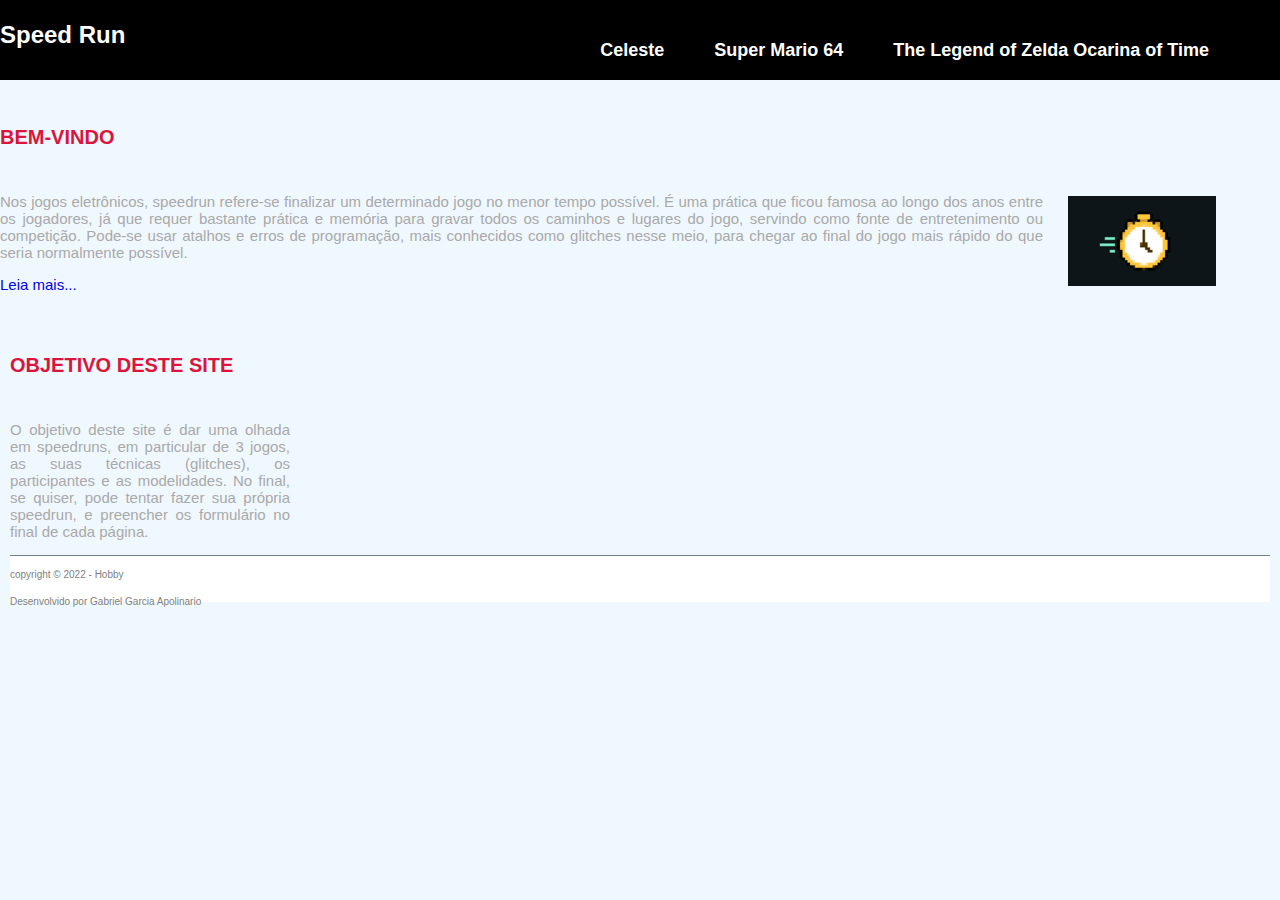
<file: index.html>
<!DOCTYPE html>
<html lang="pt-br">

<head>
    <meta charset="UTF-8">
    <meta http-equiv="X-UA-Compatible" content="IE=edge">
    <meta name="viewport" content="width=device-width, initial-scale=1.0">
    <title>Hobby</title>
    <link rel="stylesheet" href="estilo.css">
</head>

<body>
    <header>
        <section class="principal">
            <h1 id="logo">Speed Run</h1>
            <nav>
                <ul>
                    <li><a href="celeste.html">Celeste</a></li>
                    <li><a href="mario64.html">Super Mario 64</a></li>
                    <li><a href="ocarina.html">The Legend of Zelda Ocarina of Time</a></li>
                </ul>
            </nav>
        </section>
    </header>
    <section class="principal">
        <h2>BEM-VINDO</h2>
        <img src="startspeedrunning.png" alt="imagemrelogiopixel" id="speed">
        <p>Nos jogos eletrônicos, speedrun refere-se finalizar um determinado jogo no menor tempo possível. É uma
            prática que ficou famosa ao longo dos anos entre os jogadores, já que requer bastante prática e memória para
            gravar todos os caminhos e lugares do jogo, servindo como fonte de entretenimento ou competição. Pode-se
            usar atalhos e erros de programação, mais conhecidos como glitches nesse meio, para chegar ao final do
            jogo mais rápido do que seria normalmente possível.</p>
        <p class="mais-link_1"><a href="https://pt.wikipedia.org/wiki/Speedrun">Leia mais...</a></p>
        <article class="caixa_1">
            <h2>OBJETIVO DESTE SITE</h2>
            <p>O objetivo deste site é dar uma olhada em speedruns, em particular de 3 jogos, as suas técnicas
                (glitches), os participantes e as modelidades.
                No final, se quiser, pode tentar fazer sua própria speedrun, e preencher os formulário no final de cada
                página.
            </p>
        </article>
    </section>
    <br>
    <footer>
        <section class="principal">
            <div>
                <p>copyright &copy; 2022 - Hobby</p>
                <p>Desenvolvido por Gabriel Garcia Apolinario</p>
            </div>
        </section>
    </footer>
</body>

</html>
</file>
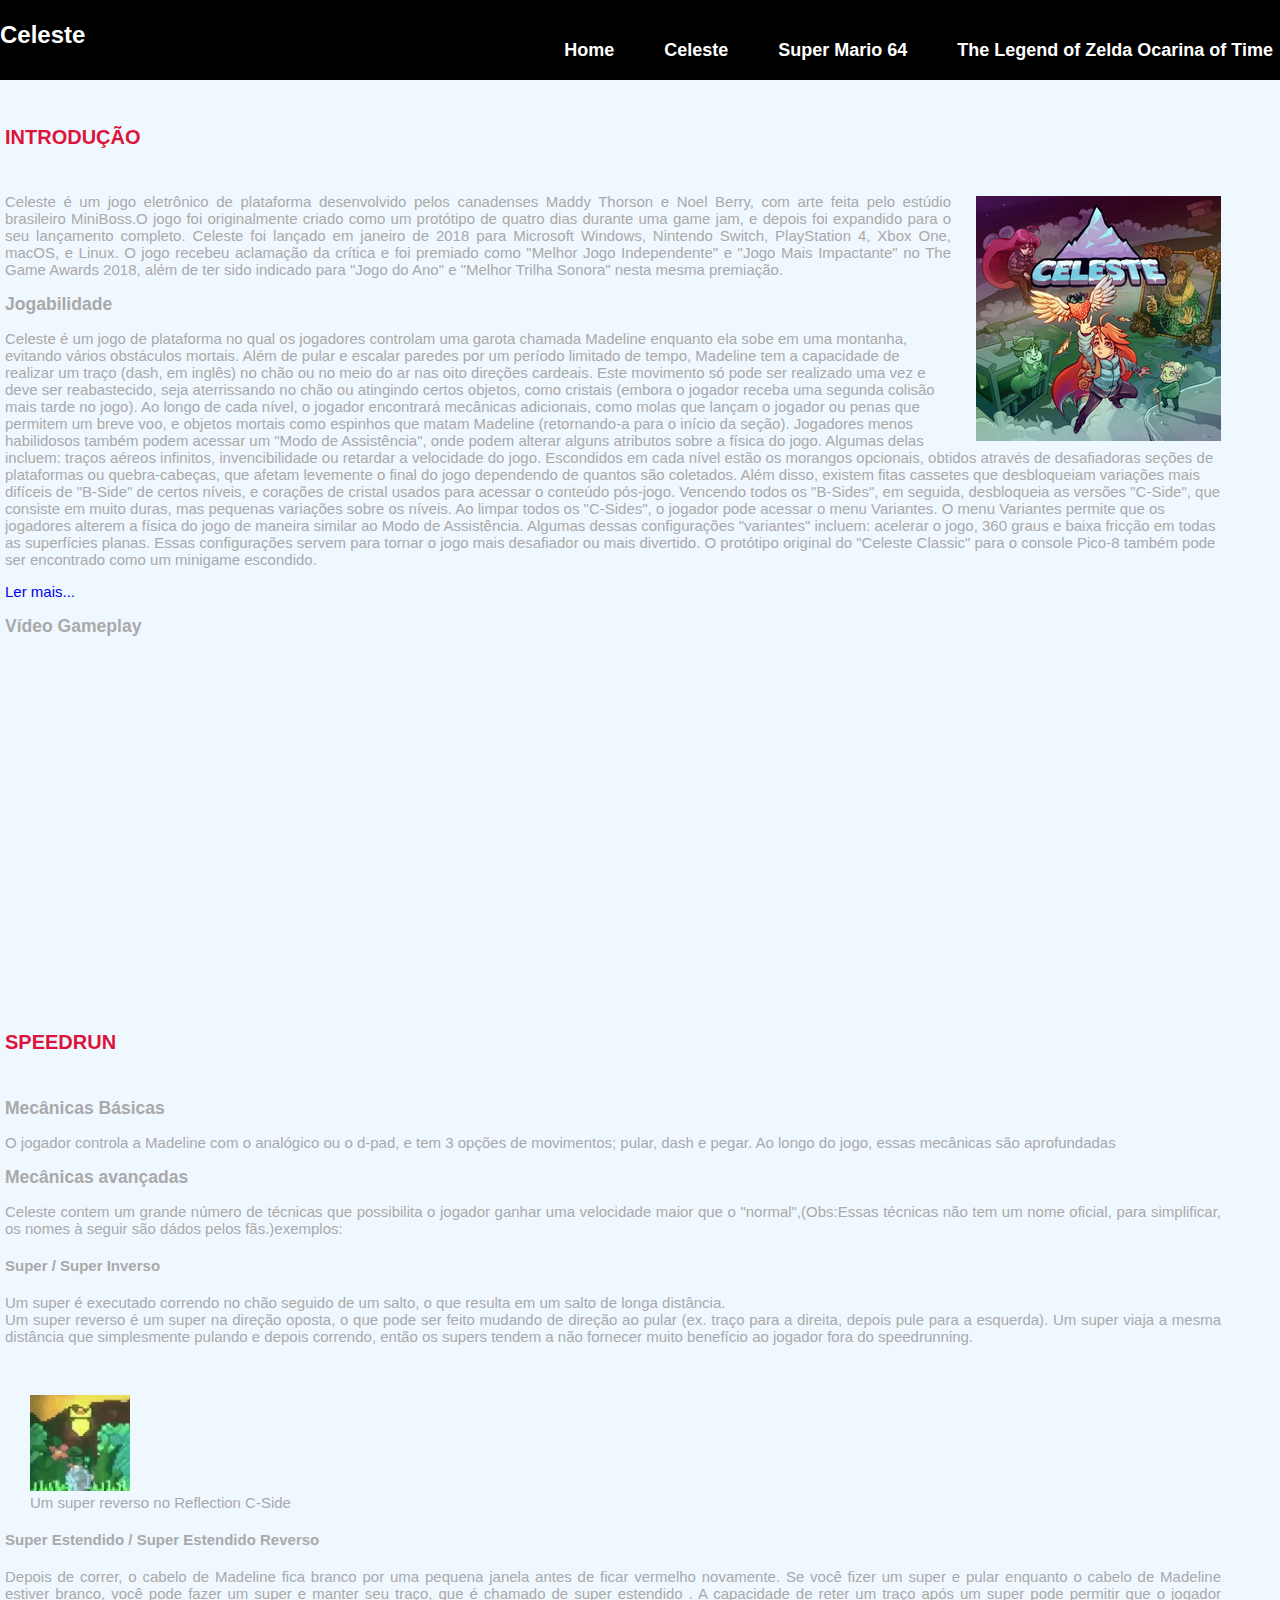
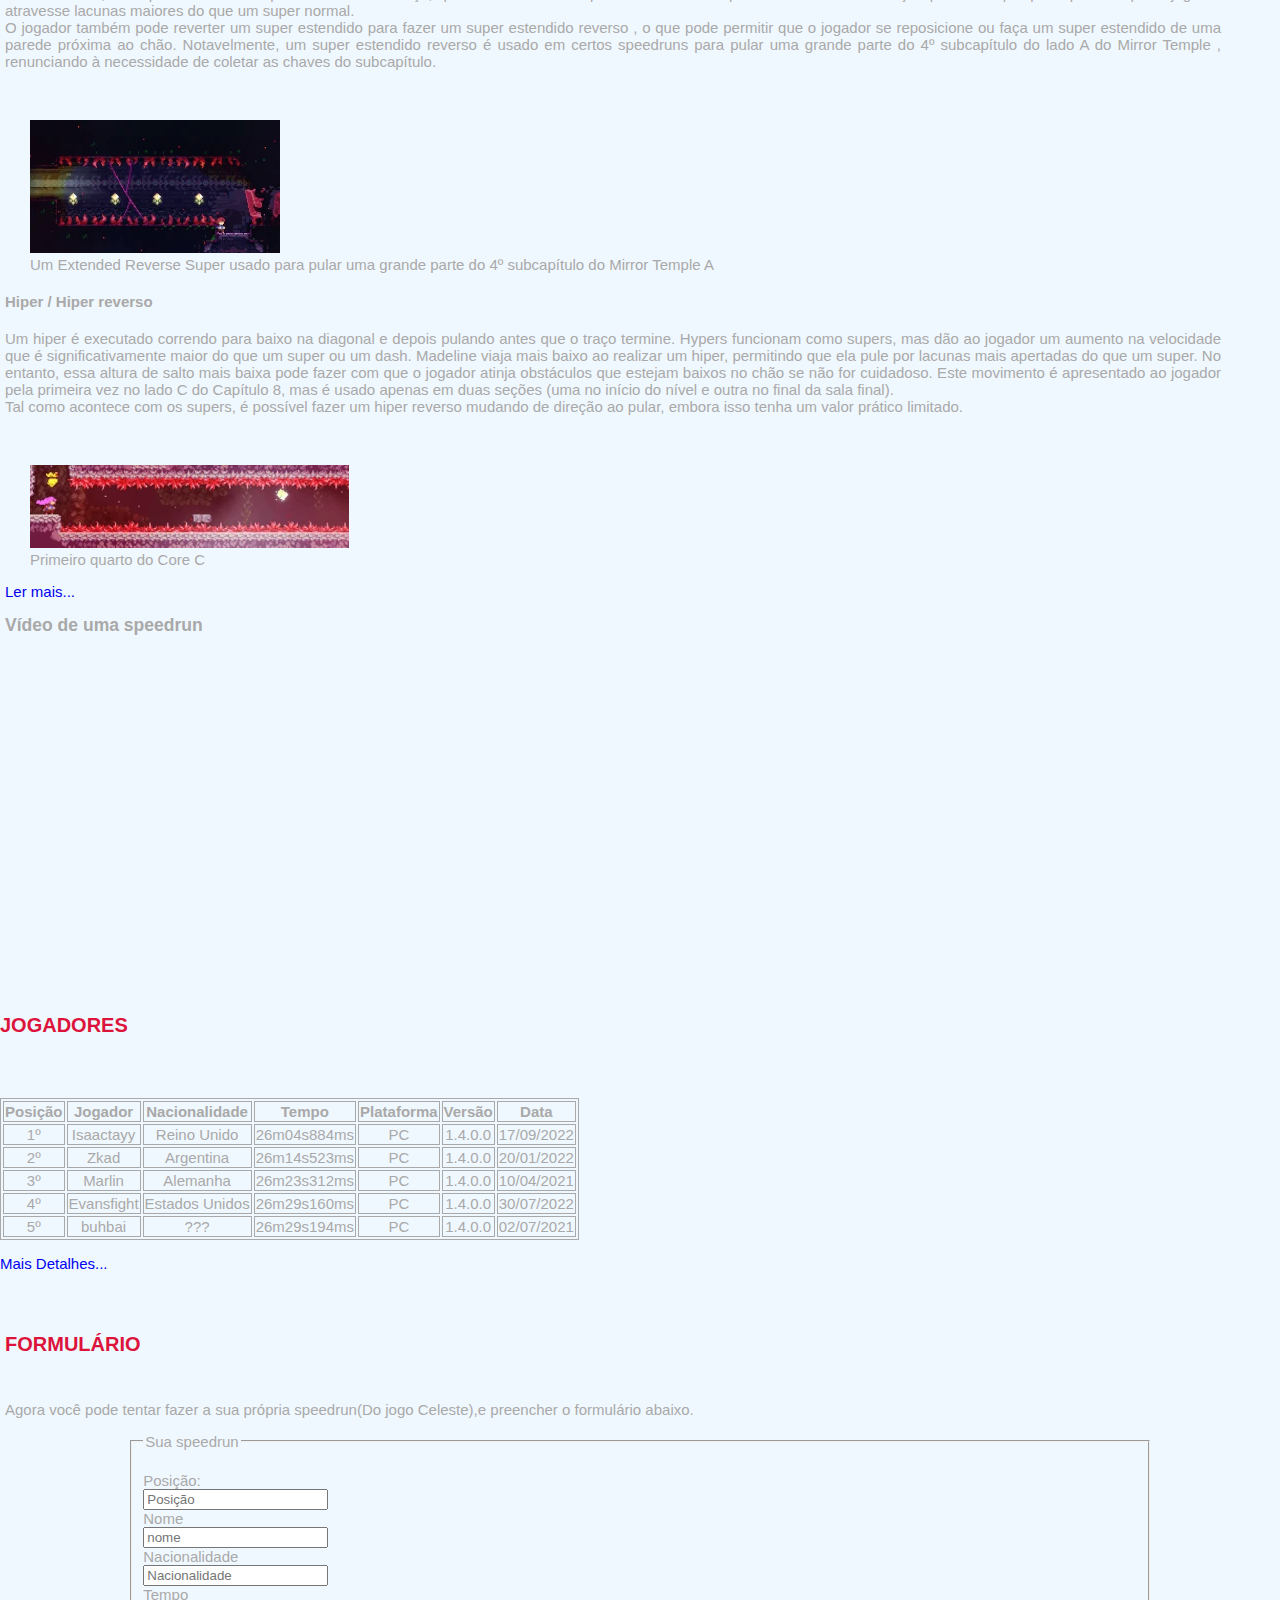
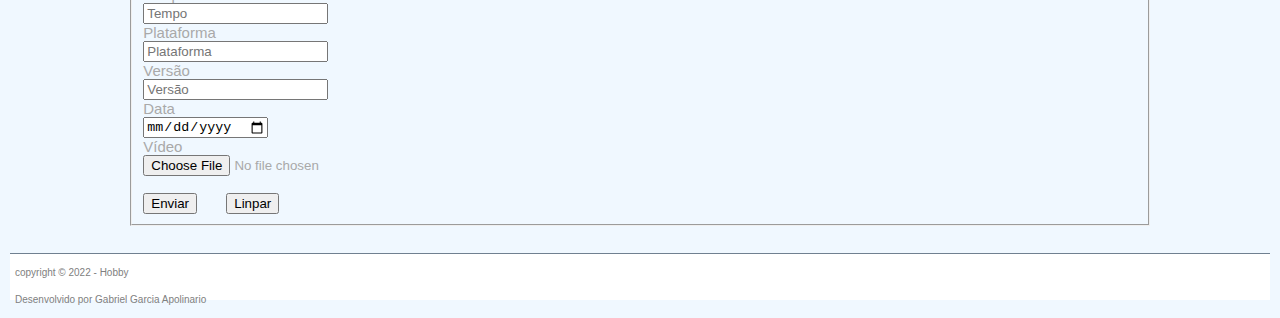
<file: celeste.html>
<!DOCTYPE html>
<html lang="pt-br">

<head>
    <meta charset="UTF-8">
    <meta http-equiv="X-UA-Compatible" content="IE=edge">
    <meta name="viewport" content="width=device-width, initial-scale=1.0">
    <title>Celeste</title>
    <link rel="stylesheet" href="celeste.css">
</head>

<body>
    <header>
        <section class="principal"></section>
        <h1 id="logo">Celeste</h1>
        <nav>
            <ul>
                <li><a href="index.html">Home</a></li>
                <li><a href="celeste.html">Celeste</a></li>
                <li><a href="mario64.html">Super Mario 64</a></li>
                <li><a href="ocarina.html">The Legend of Zelda Ocarina of Time</a></li>
            </ul>
        </nav>
    </header>
    <section class="principal">
        <h2>INTRODUÇÃO</h2>
        <img src="Celeste_capa.jpg" alt="Imagemcelestecapa" id="capa">
        <p>Celeste é um jogo eletrônico de plataforma desenvolvido pelos canadenses Maddy Thorson e Noel Berry, com arte
            feita pelo estúdio brasileiro MiniBoss.O jogo foi originalmente criado como um protótipo de quatro dias
            durante uma game jam, e depois foi expandido para o seu lançamento completo. Celeste foi lançado em janeiro
            de 2018 para Microsoft Windows, Nintendo Switch, PlayStation 4, Xbox One, macOS, e Linux. O jogo recebeu
            aclamação da crítica e foi premiado como "Melhor Jogo Independente" e "Jogo Mais Impactante" no The Game
            Awards 2018, além de ter sido indicado para "Jogo do Ano" e "Melhor Trilha Sonora" nesta mesma premiação.
            <br>
            <h3>Jogabilidade</h3>
            Celeste é um jogo de plataforma no qual os jogadores controlam uma garota chamada Madeline enquanto ela sobe
            em uma montanha, evitando vários obstáculos mortais. Além de pular e escalar paredes por um período limitado
            de tempo, Madeline tem a capacidade de realizar um traço (dash, em inglês) no chão ou no meio do ar nas oito
            direções cardeais. Este movimento só pode ser realizado uma vez e deve ser reabastecido, seja aterrissando
            no chão ou atingindo certos objetos, como cristais (embora o jogador receba uma segunda colisão mais tarde
            no jogo). Ao longo de cada nível, o jogador encontrará mecânicas adicionais, como molas que lançam o jogador
            ou penas que permitem um breve voo, e objetos mortais como espinhos que matam Madeline (retornando-a para o
            início da seção). Jogadores menos habilidosos também podem acessar um "Modo de Assistência", onde podem
            alterar alguns atributos sobre a física do jogo. Algumas delas incluem: traços aéreos infinitos,
            invencibilidade ou retardar a velocidade do jogo. Escondidos em cada nível estão os morangos opcionais,
            obtidos através de desafiadoras seções de plataformas ou quebra-cabeças, que afetam levemente o final do
            jogo dependendo de quantos são coletados. Além disso, existem fitas cassetes que desbloqueiam variações mais
            difíceis de "B-Side" de certos níveis, e corações de cristal usados p​ara acessar o conteúdo pós-jogo.
            Vencendo todos os "B-Sides", em seguida, desbloqueia as versões "C-Side", que consiste em muito duras, mas
            pequenas variações sobre os níveis. Ao limpar todos os "C-Sides", o jogador pode acessar o menu Variantes. O
            menu Variantes permite que os jogadores alterem a física do jogo de maneira similar ao Modo de Assistência.
            Algumas dessas configurações "variantes" incluem: acelerar o jogo, 360 graus e baixa fricção em todas as
            superfícies planas. Essas configurações servem para tornar o jogo mais desafiador ou mais divertido. O
            protótipo original do "Celeste Classic" para o console Pico-8 também pode ser encontrado como um minigame
            escondido.
        </p>
        <p class="mais link"><a href="https://pt.wikipedia.org/wiki/Celeste_%28jogo_eletr%C3%B4nico%29">Ler mais...</a>
        </p>
        <h3>Vídeo Gameplay</h3>
        <p class="mais link"><iframe width=" 560" height="315" src="https://www.youtube.com/embed/SJVkIafaS1M"
                title="YouTube video player" frameborder="0"
                allow="accelerometer; autoplay; clipboard-write; encrypted-media; gyroscope; picture-in-picture"
                allowfullscreen></iframe></p>
    </section>
    <article class="principal">
        <h2>SPEEDRUN</h2>
        <h3>Mecânicas Básicas</h3>
        <p>O jogador controla a Madeline com o analógico ou o d-pad, e tem 3 opções de movimentos; pular, dash e pegar.
            Ao longo do jogo, essas mecânicas são aprofundadas</p>
        <h3>Mecânicas avançadas</h3>
        <p>Celeste contem um grande número de técnicas que possibilita o jogador ganhar uma velocidade maior que o
            "normal",(Obs:Essas técnicas não tem um nome oficial, para simplificar, os nomes à seguir são dádos pelos
            fãs.)exemplos:</p>
        <h4>Super / Super Inverso</h4>
        <p>
            Um super é executado correndo no chão seguido de um salto, o que resulta em um salto de longa distância.
            <br>
            Um super reverso é um super na direção oposta, o que pode ser feito mudando de direção ao pular (ex. traço
            para a direita, depois pule para a esquerda). Um super viaja a mesma distância que simplesmente pulando e
            depois correndo, então os supers tendem a não fornecer muito benefício ao jogador fora do speedrunning.</p>
        <br>
        <p id="super"><img src="Backwards_Super.webp" alt="GIFsuperinverso"><br>Um super reverso no Reflection C-Side
        </p>

        <h4>Super Estendido / Super Estendido Reverso</h4>

        <p>Depois de correr, o cabelo de Madeline fica branco por uma pequena janela antes de ficar vermelho novamente.
            Se você fizer um super e pular enquanto o cabelo de Madeline estiver branco, você pode fazer um super e
            manter seu traço, que é chamado de super estendido . A capacidade de reter um traço após um super pode
            permitir que o jogador atravesse lacunas maiores do que um super normal.
            <br>
            O jogador também pode reverter um super estendido para fazer um super estendido reverso , o que pode
            permitir que o jogador se reposicione ou faça um super estendido de uma parede próxima ao chão.
            Notavelmente, um super estendido reverso é usado em certos speedruns para pular uma grande parte do 4º
            subcapítulo do lado A do Mirror Temple , renunciando à necessidade de coletar as chaves do subcapítulo.</p>
        <br>
        <p id="Rsuper"><img src="ExtendedReverseSuper.webp" alt="GIFsuperestendidoreverso"><br>Um Extended Reverse Super
            usado para
            pular uma grande parte do 4º subcapítulo do Mirror Temple A </p>

        <h4>Hiper / Hiper reverso</h4>
        <p>Um hiper é executado correndo para baixo na diagonal e depois pulando antes que o traço termine. Hypers
            funcionam como supers, mas dão ao jogador um aumento na velocidade que é significativamente maior do que um
            super ou um dash. Madeline viaja mais baixo ao realizar um hiper, permitindo que ela pule por lacunas mais
            apertadas do que um super. No entanto, essa altura de salto mais baixa pode fazer com que o jogador atinja
            obstáculos que estejam baixos no chão se não for cuidadoso. Este movimento é apresentado ao jogador pela
            primeira vez no lado C do Capítulo 8, mas é usado apenas em duas seções (uma no início do nível e outra no
            final da sala final).
            <br>
            Tal como acontece com os supers, é possível fazer um hiper reverso mudando de direção ao pular, embora isso
            tenha um valor prático limitado.</p>
        <br>
        <p id="hyper"> <img src="Hyper.webp" alt="GIFhyperreverso"><br> Primeiro quarto do Core C </p>
        <p class="mais link"><a href="https://celestegame.fandom.com/wiki/Moves">Ler mais...</a></p>
        <h3>Vídeo de uma speedrun</h3>
        <p class="mais link">
            <iframe width="560" height="315" src="https://www.youtube.com/embed/t5HmZnSMpjY"
                title="YouTube video player" frameborder="0"
                allow="accelerometer; autoplay; clipboard-write; encrypted-media; gyroscope; picture-in-picture"
                allowfullscreen></iframe>
        </p>
    </article>
    <article>
        <h2>JOGADORES</h2>
        <br>
        <table>
            <tr>
                <th>Posição</th>
                <th>Jogador</th>
                <th>Nacionalidade</th>
                <th>Tempo</th>
                <th>Plataforma</th>
                <th>Versão</th>
                <th>Data</th>
            </tr>
            <tr>
                <td>1º</td>
                <td>Isaactayy</td>
                <td>Reino Unido</td>
                <td>26m04s884ms</td>
                <td>PC</td>
                <td>1.4.0.0</td>
                <td>17/09/2022</td>
            </tr>
            <tr>
                <td>2º</td>
                <td>Zkad</td>
                <td>Argentina</td>
                <td>26m14s523ms</td>
                <td>PC</td>
                <td>1.4.0.0</td>
                <td>20/01/2022</td>
            </tr>
            <tr>
                <td>3º</td>
                <td>Marlin</td>
                <td>Alemanha</td>
                <td>26m23s312ms</td>
                <td>PC</td>
                <td>1.4.0.0</td>
                <td>10/04/2021</td>
            </tr>
            <tr>
                <td>4º</td>
                <td>Evansfight</td>
                <td>Estados Unidos</td>
                <td>26m29s160ms</td>
                <td>PC</td>
                <td>1.4.0.0</td>
                <td>30/07/2022</td>
            </tr>
            <tr>
                <td>5º</td>
                <td>buhbai</td>
                <td>???</td>
                <td>26m29s194ms</td>
                <td>PC</td>
                <td>1.4.0.0</td>
                <td>02/07/2021</td>
            </tr>
        </table>
        <p class="mais link"><a href="https://www.speedrun.com/celeste">Mais Detalhes...</a></p>
    </article>
    <article class="principal">
        <h2>FORMULÁRIO</h2>
        <p>Agora você pode tentar fazer a sua própria speedrun(Do jogo Celeste),e preencher o formulário abaixo.</p>
    </article>
    <section class="formulario">
        <form action="xx" method="post">
            <fieldset>
                <legend>Sua speedrun</legend>
                <br>
                <label for="posicao">Posição:</label>
                <br>
                <input type="number" name="posicao" id="posicao" required placeholder="Posição">
                <br>
                <label for="nome">Nome</label>
                <br>
                <input type="text" name="nome" id="nome" required placeholder="nome">
                <br>
                <label for="nacionalidade">Nacionalidade</label>
                <br>
                <input type="text" name="nacionalidade" id="nacionalidade" required placeholder="Nacionalidade">
                <br>
                <label for="tempo">Tempo</label>
                <br>
                <input type="text" name="tempo" id="tempo" required placeholder="Tempo">
                <br>
                <label for="plataforma">Plataforma</label>
                <br>
                <input type="text" name="plataforma" id="plataforma" required placeholder="Plataforma">
                <br>
                <label for="versao">Versão</label>
                <br>
                <input type="text" name="versao" id="versa" required placeholder="Versão">
                <br>
                <label for="data">Data</label>
                <br>
                <input type="date" name="data" id="data" required placeholder="Data">
                <br>
                <label for="video">Vídeo</label>
                <br>
                <input type="file" name="video" id="video">
                <br> <br>
                <input type="submit" value="Enviar">
                &nbsp; &nbsp; &nbsp;
                <input type="reset" value="Linpar">
            </fieldset>
        </form>
    </section>
    <br>
    <footer>
        <section class="principal">
            <div>
                <p>copyright &copy; 2022 - Hobby</p>
                <p>Desenvolvido por Gabriel Garcia Apolinario</p>
            </div>
        </section>
    </footer>
</body>

</html>
</file>
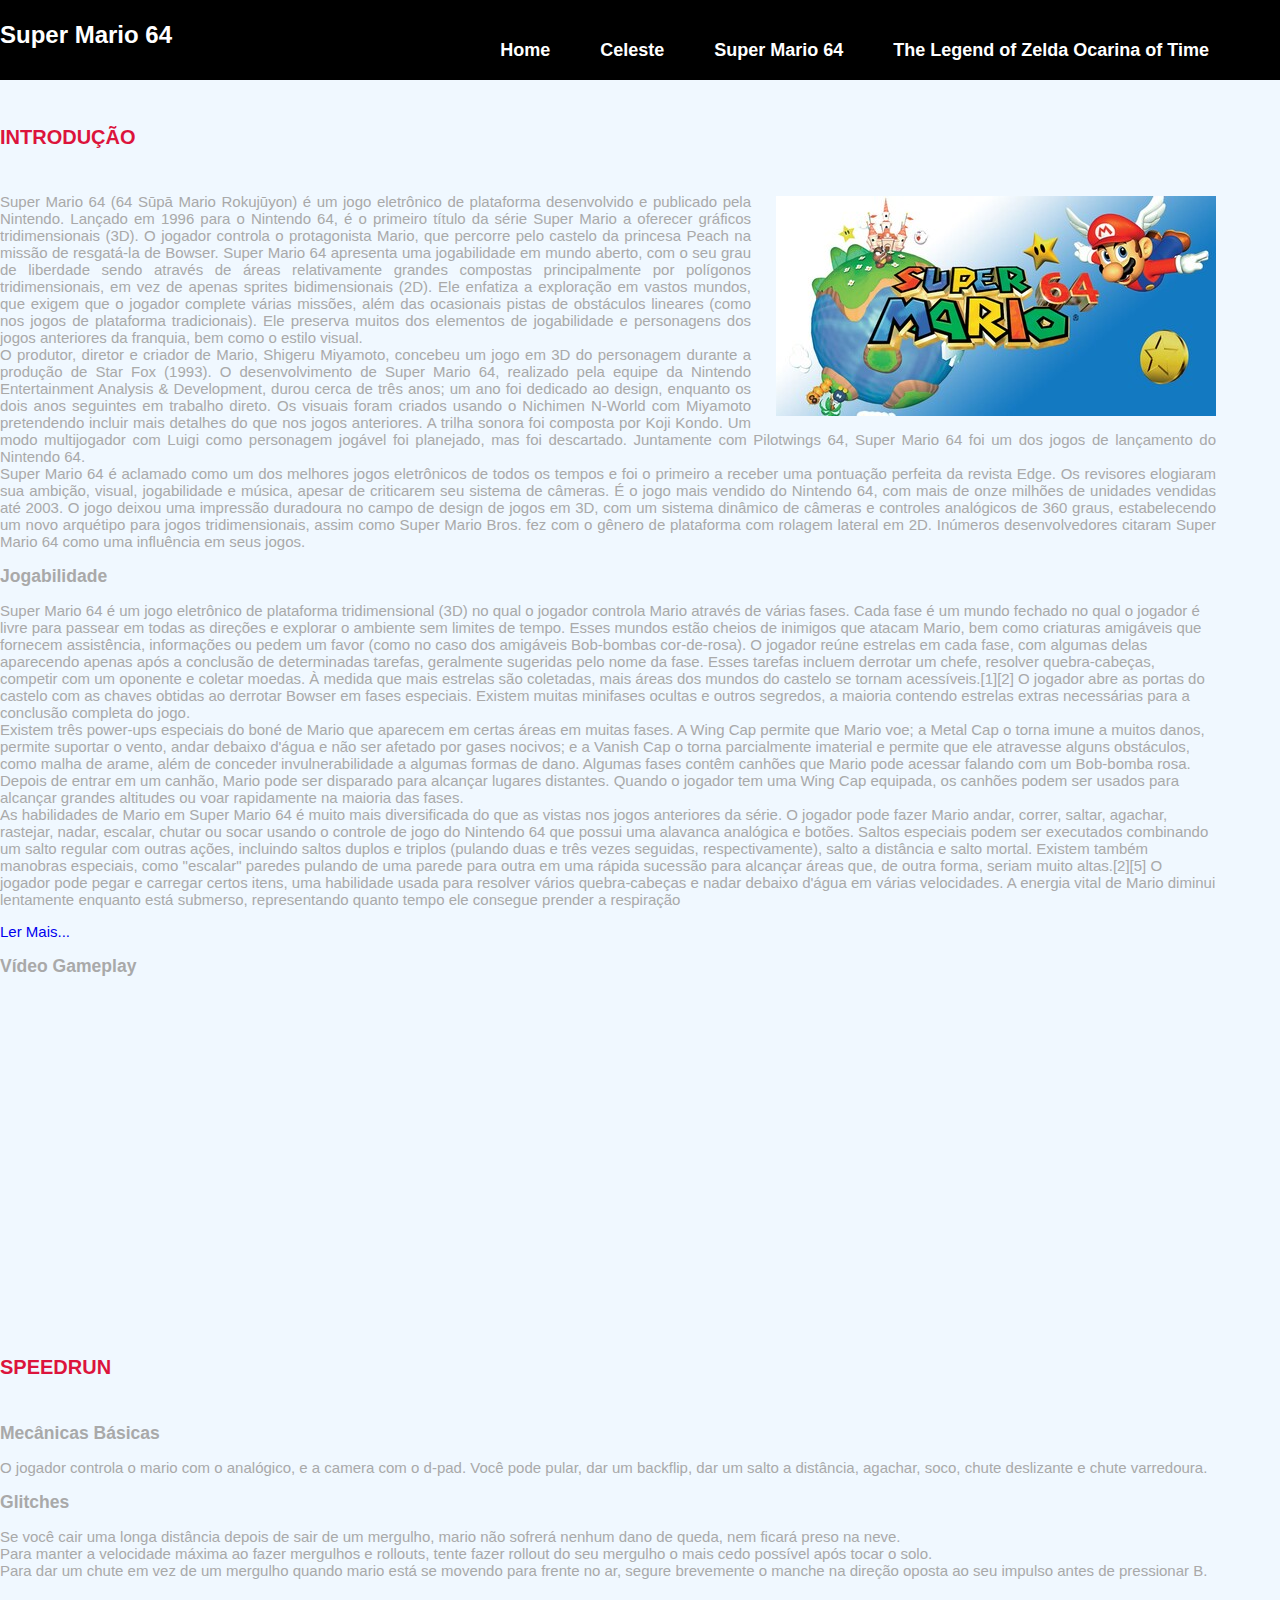
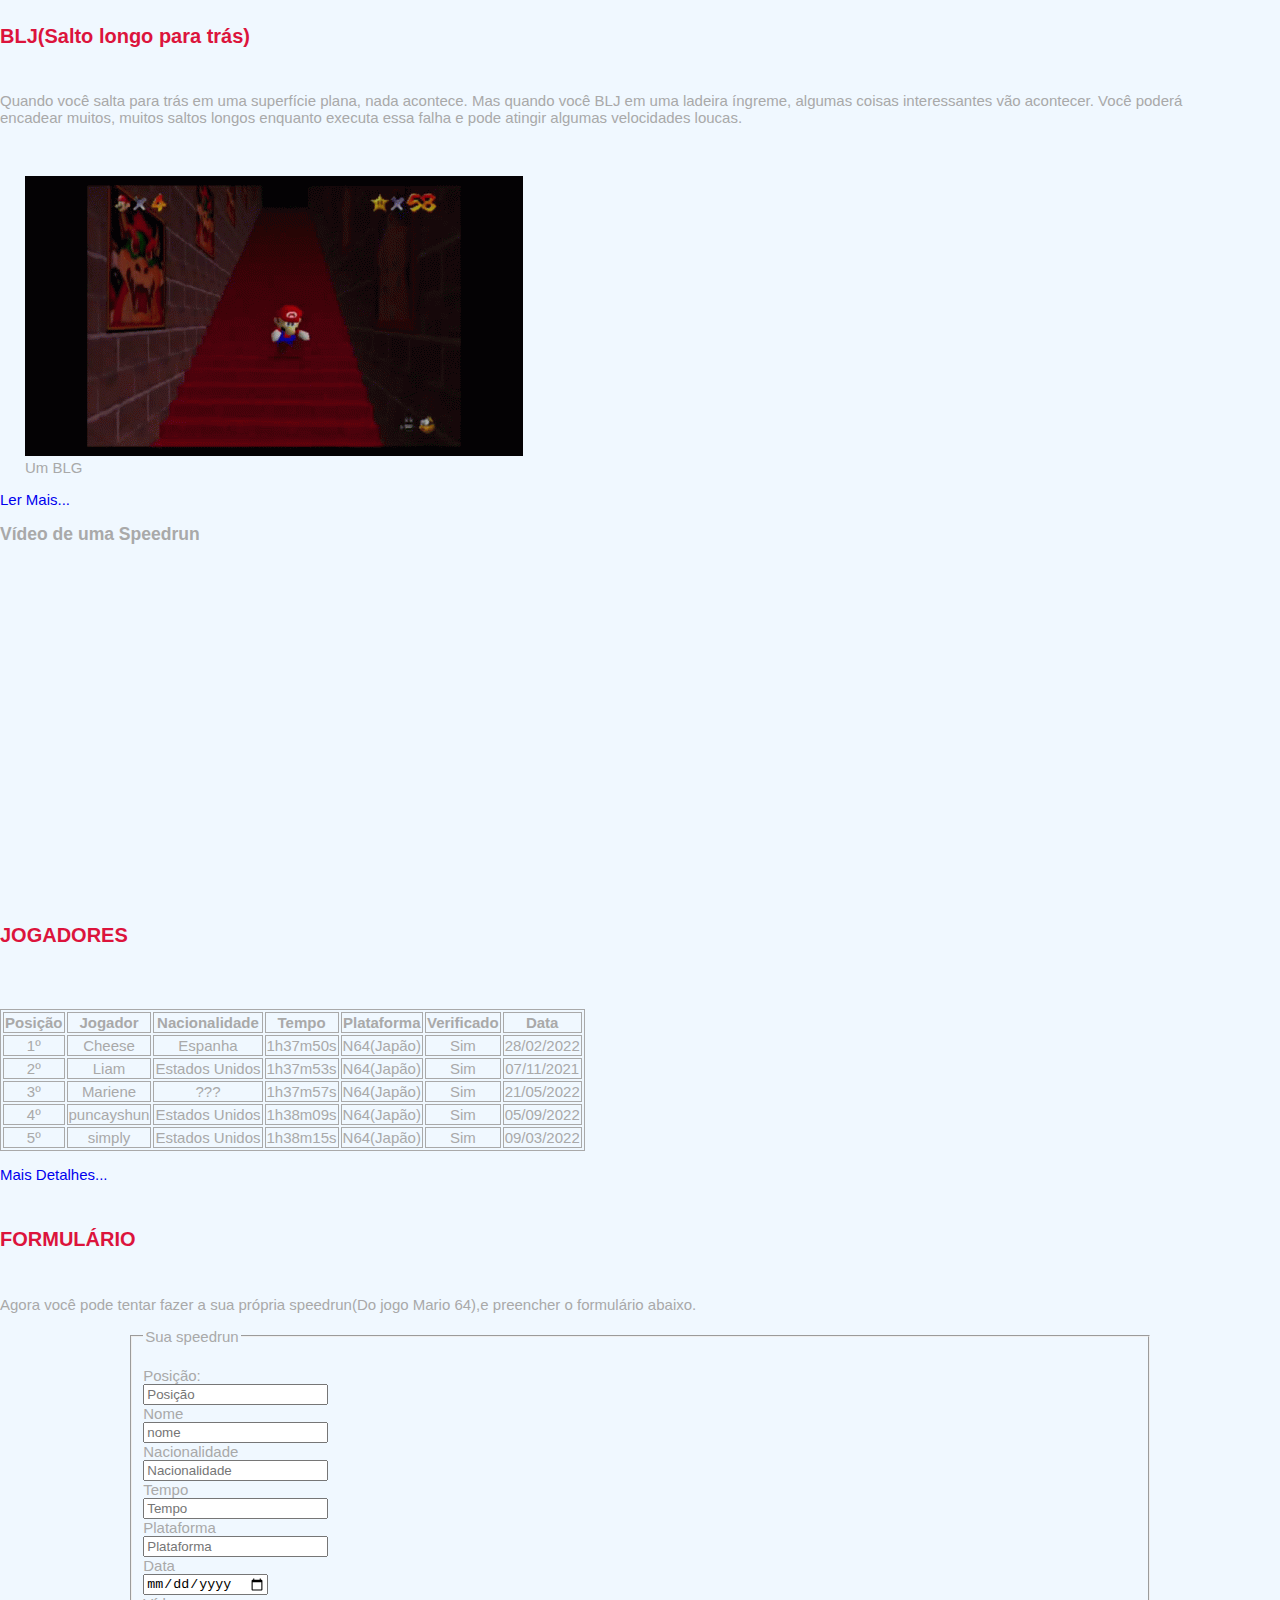
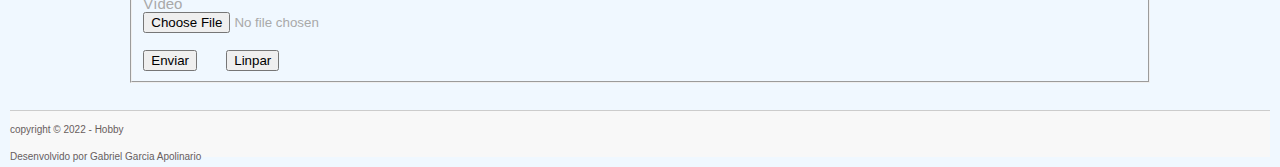
<file: mario64.html>
<!DOCTYPE html>
<html lang="pt-br">

<head>
    <meta charset="UTF-8">
    <meta http-equiv="X-UA-Compatible" content="IE=edge">
    <meta name="viewport" content="width=device-width, initial-scale=1.0">
    <title>mario64</title>
    <link rel="stylesheet" href="mario64.css">
</head>

<body>
    <header>
        <section class="principal">
            <h1 id="logo">Super Mario 64</h1>
            <nav>
                <ul>
                    <li><a href="index.html">Home</a></li>
                    <li><a href="celeste.html">Celeste</a></li>
                    <li><a href="mario64.html">Super Mario 64</a></li>
                    <li><a href="ocarina.html">The Legend of Zelda Ocarina of Time</a></li>
                </ul>
            </nav>
        </section>
    </header>
    <section class="principal">
        <h2>INTRODUÇÃO</h2>
        <img src="SI_N64_SuperMario64_image1600w.jpg" alt="ImagemCapaMario64" id="mario64">
        <p>Super Mario 64 (64 Sūpā Mario Rokujūyon) é um jogo eletrônico de plataforma desenvolvido e publicado
            pela Nintendo. Lançado em 1996 para o Nintendo 64, é o primeiro título da série Super Mario a oferecer
            gráficos tridimensionais (3D). O jogador controla o protagonista Mario, que percorre pelo castelo da
            princesa Peach na missão de resgatá-la de Bowser. Super Mario 64 apresenta uma jogabilidade em mundo aberto,
            com o seu grau de liberdade sendo através de áreas relativamente grandes compostas principalmente por
            polígonos tridimensionais, em vez de apenas sprites bidimensionais (2D). Ele enfatiza a exploração em vastos
            mundos, que exigem que o jogador complete várias missões, além das ocasionais pistas de obstáculos lineares
            (como nos jogos de plataforma tradicionais). Ele preserva muitos dos elementos de jogabilidade e personagens
            dos jogos anteriores da franquia, bem como o estilo visual.
            <br>
            O produtor, diretor e criador de Mario, Shigeru Miyamoto, concebeu um jogo em 3D do personagem durante a
            produção de Star Fox (1993). O desenvolvimento de Super Mario 64, realizado pela equipe da Nintendo
            Entertainment Analysis & Development, durou cerca de três anos; um ano foi dedicado ao design, enquanto os
            dois anos seguintes em trabalho direto. Os visuais foram criados usando o Nichimen N-World com Miyamoto
            pretendendo incluir mais detalhes do que nos jogos anteriores. A trilha sonora foi composta por Koji Kondo.
            Um modo multijogador com Luigi como personagem jogável foi planejado, mas foi descartado. Juntamente com
            Pilotwings 64, Super Mario 64 foi um dos jogos de lançamento do Nintendo 64.
            <br>
            Super Mario 64 é aclamado como um dos melhores jogos eletrônicos de todos os tempos e foi o primeiro a
            receber uma pontuação perfeita da revista Edge. Os revisores elogiaram sua ambição, visual, jogabilidade e
            música, apesar de criticarem seu sistema de câmeras. É o jogo mais vendido do Nintendo 64, com mais de onze
            milhões de unidades vendidas até 2003. O jogo deixou uma impressão duradoura no campo de design de jogos em
            3D, com um sistema dinâmico de câmeras e controles analógicos de 360 ​​graus, estabelecendo um novo
            arquétipo para jogos tridimensionais, assim como Super Mario Bros. fez com o gênero de plataforma com
            rolagem lateral em 2D. Inúmeros desenvolvedores citaram Super Mario 64 como uma influência em seus jogos.
            <br>
            <h3>Jogabilidade</h3>
            Super Mario 64 é um jogo eletrônico de plataforma tridimensional (3D) no qual o jogador controla Mario
            através de várias fases. Cada fase é um mundo fechado no qual o jogador é livre para passear em todas as
            direções e explorar o ambiente sem limites de tempo. Esses mundos estão cheios de inimigos que atacam Mario,
            bem como criaturas amigáveis ​​que fornecem assistência, informações ou pedem um favor (como no caso dos
            amigáveis Bob-bombas cor-de-rosa). O jogador reúne estrelas em cada fase, com algumas delas aparecendo
            apenas após a conclusão de determinadas tarefas, geralmente sugeridas pelo nome da fase. Esses tarefas
            incluem derrotar um chefe, resolver quebra-cabeças, competir com um oponente e coletar moedas. À medida que
            mais estrelas são coletadas, mais áreas dos mundos do castelo se tornam acessíveis.[1][2] O jogador abre as
            portas do castelo com as chaves obtidas ao derrotar Bowser em fases especiais. Existem muitas minifases
            ocultas e outros segredos, a maioria contendo estrelas extras necessárias para a conclusão completa do
            jogo.
            <br>
            Existem três power-ups especiais do boné de Mario que aparecem em certas áreas em muitas fases. A Wing Cap
            permite que Mario voe; a Metal Cap o torna imune a muitos danos, permite suportar o vento, andar debaixo
            d'água e não ser afetado por gases nocivos; e a Vanish Cap o torna parcialmente imaterial e permite que ele
            atravesse alguns obstáculos, como malha de arame, além de conceder invulnerabilidade a algumas formas de
            dano. Algumas fases contêm canhões que Mario pode acessar falando com um Bob-bomba rosa. Depois de entrar
            em um canhão, Mario pode ser disparado para alcançar lugares distantes. Quando o jogador tem uma Wing Cap
            equipada, os canhões podem ser usados ​​para alcançar grandes altitudes ou voar rapidamente na maioria das
            fases.
            <br>
            As habilidades de Mario em Super Mario 64 é muito mais diversificada do que as vistas nos jogos anteriores
            da série. O jogador pode fazer Mario andar, correr, saltar, agachar, rastejar, nadar, escalar, chutar ou
            socar usando o controle de jogo do Nintendo 64 que possui uma alavanca analógica e botões. Saltos especiais
            podem ser executados combinando um salto regular com outras ações, incluindo saltos duplos e triplos
            (pulando duas e três vezes seguidas, respectivamente), salto a distância e salto mortal. Existem também
            manobras especiais, como "escalar" paredes pulando de uma parede para outra em uma rápida sucessão para
            alcançar áreas que, de outra forma, seriam muito altas.[2][5] O jogador pode pegar e carregar certos itens,
            uma habilidade usada para resolver vários quebra-cabeças e nadar debaixo d'água em várias velocidades. A
            energia vital de Mario diminui lentamente enquanto está submerso, representando quanto tempo ele consegue
            prender a respiração
        </p>
        <p class="mais link"><a href="https://pt.wikipedia.org/wiki/Super_Mario_64">Ler Mais...</a></p>
        <h3>Vídeo Gameplay</h3>
        <p class="mais link">
            <iframe width="560" height="315" src="https://www.youtube.com/embed/mHBfzdUC2EU"
                title="YouTube video player" frameborder="0"
                allow="accelerometer; autoplay; clipboard-write; encrypted-media; gyroscope; picture-in-picture"
                allowfullscreen></iframe>
        </p>
    </section>
    <article class="principal">
        <h2>SPEEDRUN</h2>
        <h3>Mecânicas Básicas</h3>
        <p>O jogador controla o mario com o analógico, e a camera com o d-pad. Você pode pular, dar um backflip, dar um
            salto a distância, agachar, soco, chute deslizante e chute varredoura.</p>
        <h3>Glitches</h3>
        <p>Se você cair uma longa distância depois de sair de um mergulho, mario não sofrerá nenhum dano de queda, nem
            ficará preso na neve.
            <br>
            Para manter a velocidade máxima ao fazer mergulhos e rollouts, tente fazer rollout do seu mergulho o mais
            cedo possível após tocar o solo.
            <br>
            Para dar um chute em vez de um mergulho quando mario está se movendo para frente no ar, segure brevemente o
            manche na direção oposta ao seu impulso antes de pressionar B.
            <br>
            <h2>BLJ(Salto longo para trás)</h2>
            Quando você salta para trás em uma superfície plana, nada acontece. Mas quando você BLJ em uma ladeira
            íngreme, algumas coisas interessantes vão acontecer. Você poderá encadear muitos, muitos saltos longos
            enquanto executa essa falha e pode atingir algumas velocidades loucas.</p>
            <br>
            <p id="stairs"><img src="super-mario64-endless-stairs.gif" alt="GIFblj"><br>Um BLG
        </p>
        <p class="mais-link"><a href="https://sm64-speedrun.fandom.com/wiki/General">Ler Mais...</a></p>
        <h3>Vídeo de uma Speedrun</h3>
        <p class="mais link"><iframe width="560" height="315" src="https://www.youtube.com/embed/OYHh4zghvRE"
                title="YouTube video player" frameborder="0"
                allow="accelerometer; autoplay; clipboard-write; encrypted-media; gyroscope; picture-in-picture"
                allowfullscreen></iframe></p>
    </article>
    <article class="principal">
        <h2>JOGADORES</h2>
        <br>
        <table>
            <tr>
                <th>Posição</th>
                <th>Jogador</th>
                <th>Nacionalidade</th>
                <th>Tempo</th>
                <th>Plataforma</th>
                <th>Verificado</th>
                <th>Data</th>
            </tr>
            <tr>
                <td>1º</td>
                <td>Cheese</td>
                <td>Espanha</td>
                <td>1h37m50s</td>
                <td>N64(Japão)</td>
                <td>Sim</td>
                <td>28/02/2022</td>
            </tr>
            <tr>
                <td>2º</td>
                <td>Liam</td>
                <td>Estados Unidos</td>
                <td>1h37m53s</td>
                <td>N64(Japão)</td>
                <td>Sim</td>
                <td>07/11/2021</td>
            </tr>
            <tr>
                <td>3º</td>
                <td>Mariene</td>
                <td>???</td>
                <td>1h37m57s</td>
                <td>N64(Japão)</td>
                <td>Sim</td>
                <td>21/05/2022</td>
            </tr>
            <tr>
                <td>4º</td>
                <td>puncayshun</td>
                <td>Estados Unidos</td>
                <td>1h38m09s</td>
                <td>N64(Japão)</td>
                <td>Sim</td>
                <td>05/09/2022</td>
            </tr>
            <tr>
                <td>5º</td>
                <td>simply</td>
                <td>Estados Unidos</td>
                <td>1h38m15s</td>
                <td>N64(Japão)</td>
                <td>Sim</td>
                <td>09/03/2022</td>
            </tr>
        </table>
        <p class="mais link"><a href="https://www.speedrun.com/sm64">Mais Detalhes...</a></p>
    </article>
    <article class="principal">
        <h2>FORMULÁRIO</h2>
        <p>Agora você pode tentar fazer a sua própria speedrun(Do jogo Mario 64),e preencher o formulário abaixo.</p>
    </article>
    <section class="formulario">
        <form action="xx" method="post">
            <fieldset>
                <legend>Sua speedrun</legend>
                <br>
                <label for="posicao">Posição:</label>
                <br>
                <input type="number" name="posicao" id="posicao" required placeholder="Posição">
                <br>
                <label for="nome">Nome</label>
                <br>
                <input type="text" name="nome" id="nome" required placeholder="nome">
                <br>
                <label for="nacionalidade">Nacionalidade</label>
                <br>
                <input type="text" name="nacionalidade" id="nacionalidade" required placeholder="Nacionalidade">
                <br>
                <label for="tempo">Tempo</label>
                <br>
                <input type="text" name="tempo" id="tempo" required placeholder="Tempo">
                <br>
                <label for="plataforma">Plataforma</label>
                <br>
                <input type="text" name="plataforma" id="plataforma" required placeholder="Plataforma">
                <br>
                <label for="data">Data</label>
                <br>
                <input type="date" name="data" id="data" required placeholder="Data">
                <br>
                <label for="video">Vídeo</label>
                <br>
                <input type="file" name="video" id="video">
                <br> <br>
                <input type="submit" value="Enviar">
                &nbsp; &nbsp; &nbsp;
                <input type="reset" value="Linpar">
            </fieldset>
        </form>
    </section>
    <br>
    <footer>
        <section class="principal">
            <div>
                <p>copyright &copy; 2022 - Hobby</p>
                <p>Desenvolvido por Gabriel Garcia Apolinario</p>
            </div>
        </section>
    </footer>
</body>

</html>
</file>
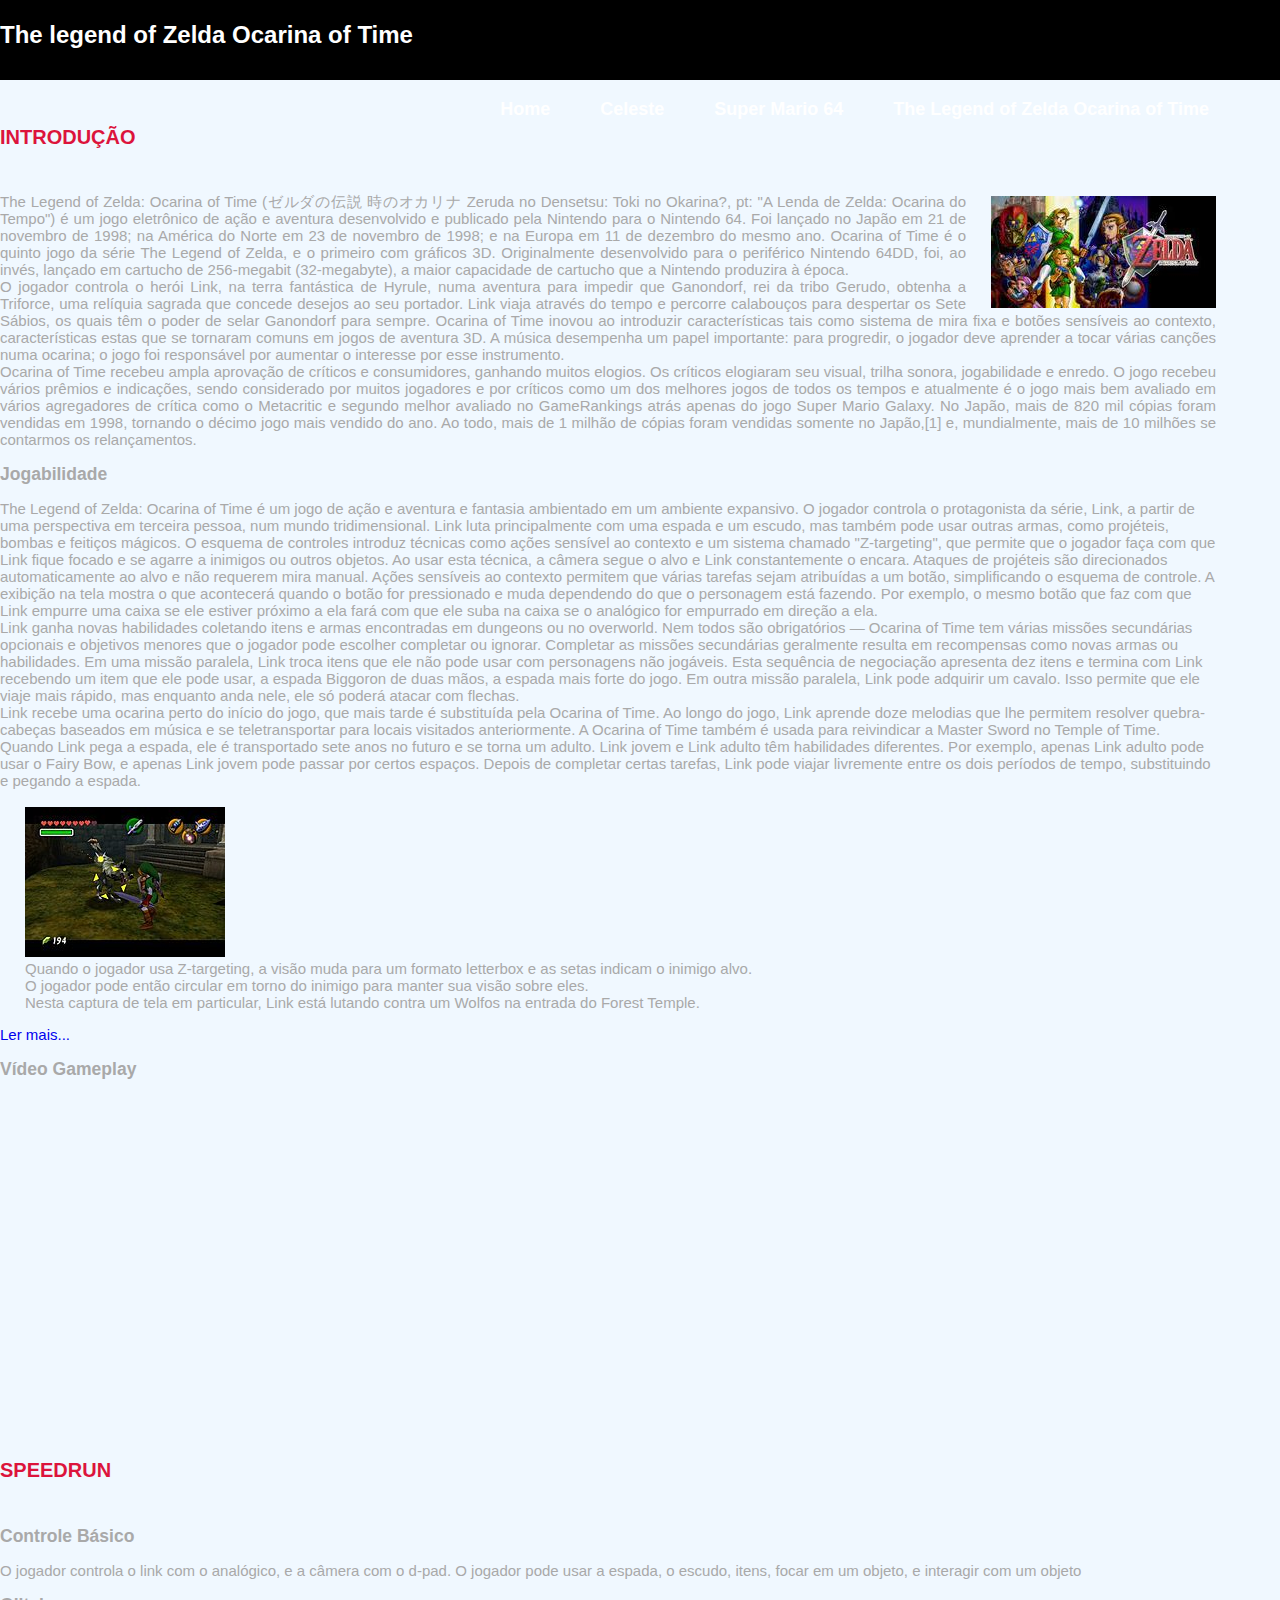
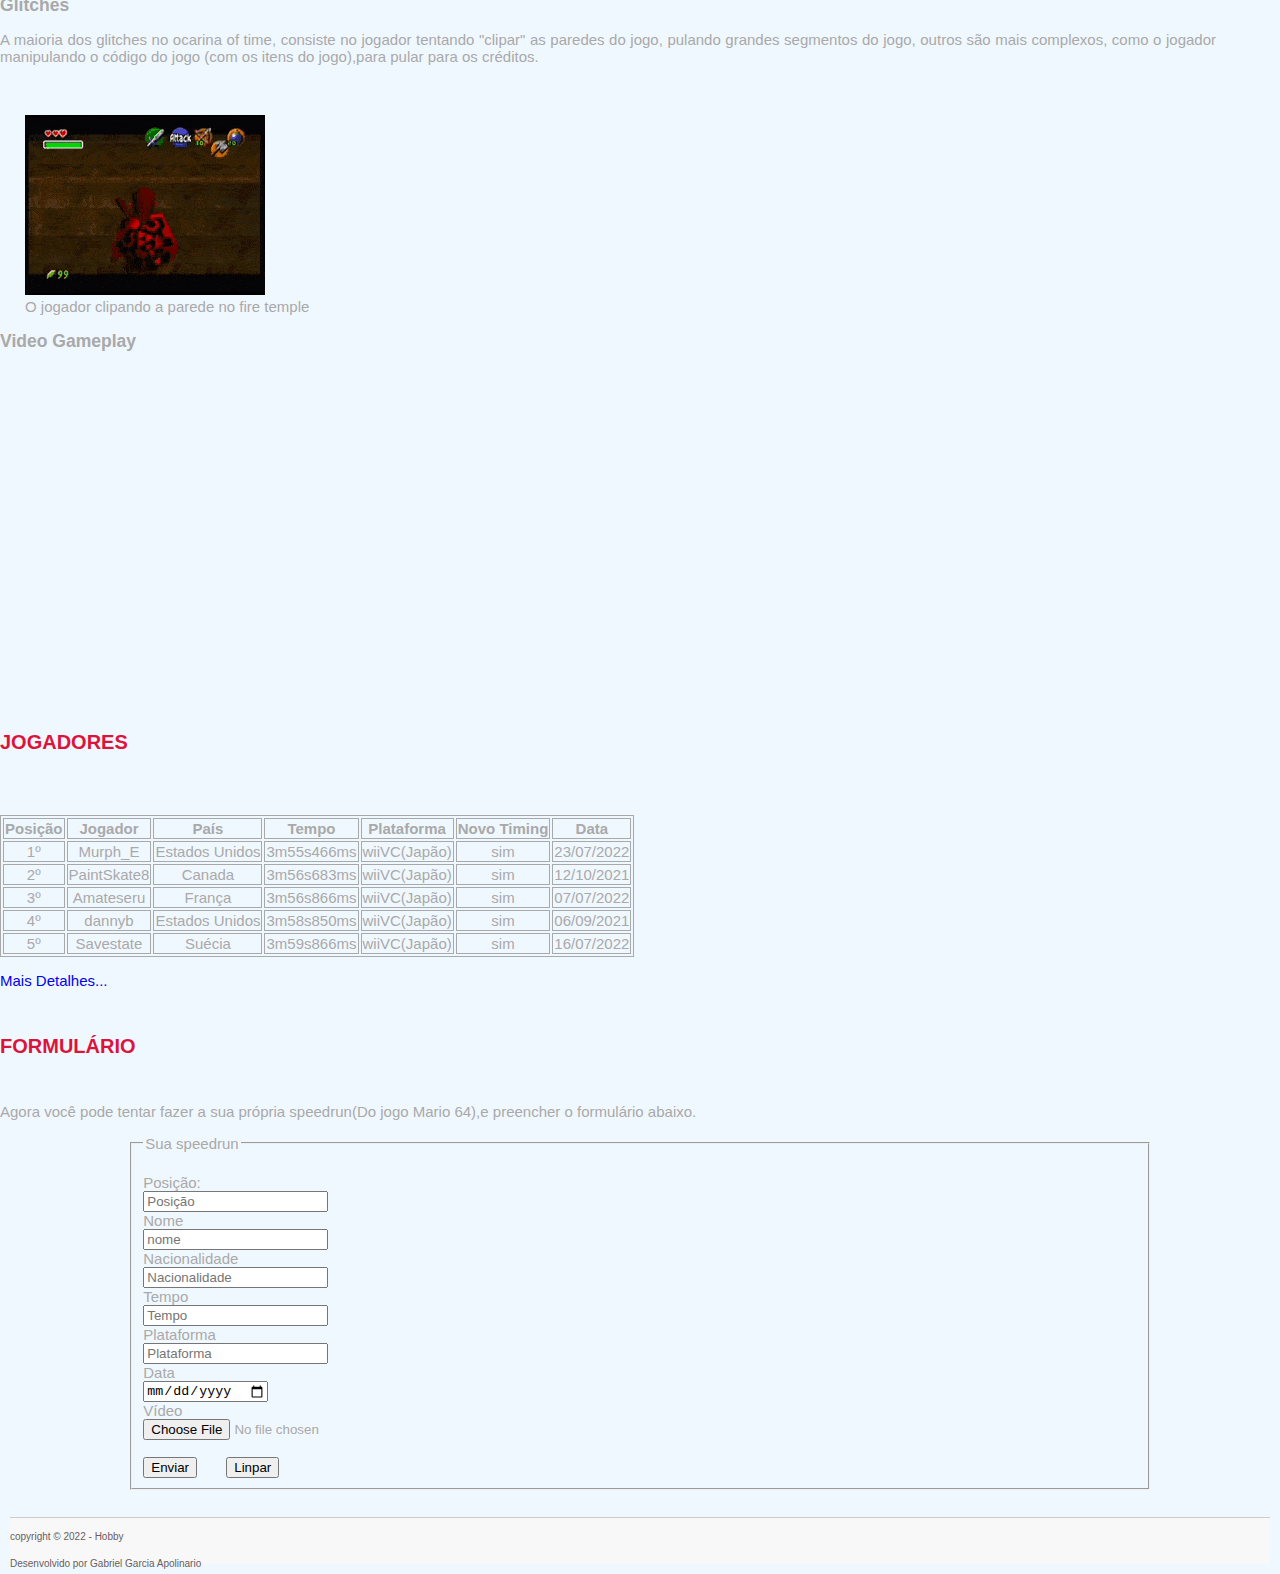
<file: ocarina.html>
<!DOCTYPE html>
<html lang="pt-br">

<head>
    <meta charset="UTF-8">
    <meta http-equiv="X-UA-Compatible" content="IE=edge">
    <meta name="viewport" content="width=device-width, initial-scale=1.0">
    <title>Ocarina</title>
    <link rel="stylesheet" href="ocarina.css">
</head>

<body>
    <header>
        <section class="principal">
            <h1 id="logo">The legend of Zelda Ocarina of Time</h1>
            <nav>
                <ul>
                    <li><a href="index.html">Home</a></li>
                    <li><a href="celeste.html">Celeste</a></li>
                    <li><a href="mario64.html">Super Mario 64</a></li>
                    <li><a href="ocarina.html">The Legend of Zelda Ocarina of Time</a></li>
                </ul>
            </nav>
        </section>
    </header>
    <section class="principal">
        <h2>INTRODUÇÃO</h2>
        <img src="Ocarina_download.jpg" alt="ImagemOcarina" id="ocarina">
        <p>The Legend of Zelda: Ocarina of Time (ゼルダの伝説 時のオカリナ Zeruda no Densetsu: Toki no Okarina?, pt: "A Lenda de
            Zelda: Ocarina do Tempo") é um jogo eletrônico de ação e aventura desenvolvido e publicado pela Nintendo
            para o Nintendo 64. Foi lançado no Japão em 21 de novembro de 1998; na América do Norte em 23 de novembro de
            1998; e na Europa em 11 de dezembro do mesmo ano. Ocarina of Time é o quinto jogo da série The Legend of
            Zelda, e o primeiro com gráficos 3D. Originalmente desenvolvido para o periférico Nintendo 64DD, foi, ao
            invés, lançado em cartucho de 256-megabit (32-megabyte), a maior capacidade de cartucho que a Nintendo
            produzira à época.
            <br>
            O jogador controla o herói Link, na terra fantástica de Hyrule, numa aventura para impedir que Ganondorf,
            rei da tribo Gerudo, obtenha a Triforce, uma relíquia sagrada que concede desejos ao seu portador. Link
            viaja através do tempo e percorre calabouços para despertar os Sete Sábios, os quais têm o poder de selar
            Ganondorf para sempre. Ocarina of Time inovou ao introduzir características tais como sistema de mira fixa e
            botões sensíveis ao contexto, características estas que se tornaram comuns em jogos de aventura 3D. A música
            desempenha um papel importante: para progredir, o jogador deve aprender a tocar várias canções numa ocarina;
            o jogo foi responsável por aumentar o interesse por esse instrumento.
            <br>
            Ocarina of Time recebeu ampla aprovação de críticos e consumidores, ganhando muitos elogios. Os críticos
            elogiaram seu visual, trilha sonora, jogabilidade e enredo. O jogo recebeu vários prêmios e indicações,
            sendo considerado por muitos jogadores e por críticos como um dos melhores jogos de todos os tempos e
            atualmente é o jogo mais bem avaliado em vários agregadores de crítica como o Metacritic e segundo melhor
            avaliado no GameRankings atrás apenas do jogo Super Mario Galaxy. No Japão, mais de 820 mil cópias foram
            vendidas em 1998, tornando o décimo jogo mais vendido do ano. Ao todo, mais de 1 milhão de cópias foram
            vendidas somente no Japão,[1] e, mundialmente, mais de 10 milhões se contarmos os relançamentos.
            <br>
            <h3>Jogabilidade</h3>
            The Legend of Zelda: Ocarina of Time é um jogo de ação e aventura e fantasia ambientado em um ambiente
            expansivo. O jogador controla o protagonista da série, Link, a partir de uma perspectiva em terceira
            pessoa, num mundo tridimensional. Link luta principalmente com uma espada e um escudo, mas também pode usar
            outras armas, como projéteis, bombas e feitiços mágicos. O esquema de controles introduz técnicas
            como ações sensível ao contexto e um sistema chamado "Z-targeting", que permite que o jogador faça
            com que Link fique focado e se agarre a inimigos ou outros objetos. Ao usar esta técnica, a câmera
            segue o alvo e Link constantemente o encara. Ataques de projéteis são direcionados automaticamente ao alvo e
            não requerem mira manual. Ações sensíveis ao contexto permitem que várias tarefas sejam atribuídas a um
            botão, simplificando o esquema de controle. A exibição na tela mostra o que acontecerá quando o botão for
            pressionado e muda dependendo do que o personagem está fazendo. Por exemplo, o mesmo botão que faz com que
            Link empurre uma caixa se ele estiver próximo a ela fará com que ele suba na caixa se o analógico for
            empurrado em direção a ela.
            <br>
            Link ganha novas habilidades coletando itens e armas encontradas em dungeons ou no overworld. Nem todos são
            obrigatórios — Ocarina of Time tem várias missões secundárias opcionais e objetivos menores que o jogador
            pode escolher completar ou ignorar. Completar as missões secundárias geralmente resulta em recompensas como
            novas armas ou habilidades. Em uma missão paralela, Link troca itens que ele não pode usar com personagens
            não jogáveis. Esta sequência de negociação apresenta dez itens e termina com Link recebendo um item que ele
            pode usar, a espada Biggoron de duas mãos, a espada mais forte do jogo. Em outra missão paralela, Link pode
            adquirir um cavalo. Isso permite que ele viaje mais rápido, mas enquanto anda nele, ele só poderá atacar com
            flechas.
            <br>
            Link recebe uma ocarina perto do início do jogo, que mais tarde é substituída pela Ocarina of Time. Ao longo
            do jogo, Link aprende doze melodias que lhe permitem resolver quebra-cabeças baseados em música e se
            teletransportar para locais visitados anteriormente. A Ocarina of Time também é usada para reivindicar
            a Master Sword no Temple of Time. Quando Link pega a espada, ele é transportado sete anos no futuro e se
            torna um adulto. Link jovem e Link adulto têm habilidades diferentes. Por exemplo, apenas Link adulto pode
            usar o Fairy Bow, e apenas Link jovem pode passar por certos espaços. Depois de completar certas tarefas,
            Link pode viajar livremente entre os dois períodos de tempo, substituindo e pegando a espada.
            <br> </p>
            <p id="batalha"><img src="Batalha_em_Ocarina_of_Time.jpg" alt="ImagemBatalha"><br>Quando o jogador usa Z-targeting, a visão
            muda para um formato letterbox e as setas indicam o inimigo alvo.<br> O jogador pode então circular em torno do
            inimigo para manter sua visão sobre eles.<br> Nesta captura de tela em particular, Link está lutando contra um
            Wolfos na entrada do Forest Temple.</p>
       
        <p class="mais link"><a href="https://pt.wikipedia.org/wiki/The_Legend_of_Zelda:_Ocarina_of_Time">Ler
                mais...</a></p>
        <h3>Vídeo Gameplay</h3>
        <p class="mais link"><iframe width="560" height="315" src="https://www.youtube.com/embed/B571evyoM5Q"
                title="YouTube video player" frameborder="0"
                allow="accelerometer; autoplay; clipboard-write; encrypted-media; gyroscope; picture-in-picture"
                allowfullscreen></iframe></p>
    </section>
    <article class="principal">
        <h2>SPEEDRUN</h2>
        <h3>Controle Básico</h3>
        <p>O jogador controla o link com o analógico, e a câmera com o d-pad. O jogador pode usar a espada, o escudo,
            itens, focar em um objeto, e interagir com um objeto</p>
        <h3>Glitches</h3>
        <p>A maioria dos glitches no ocarina of time, consiste no jogador tentando "clipar" as paredes do jogo, pulando
            grandes segmentos do jogo, outros são mais complexos, como o jogador manipulando o código do jogo (com os
            itens do jogo),para pular para os créditos.</p>
            <br>
        <p id="clip"><img src="PhysicalScarceAsiansmallclawedotter-max-1mb.gif" alt="GIFclip"><br>O jogador clipando a parede no
            fire temple</p>
        <h3>Video Gameplay</h3>
        <p class="mais link-4">
            <iframe width="560" height="315" src="https://www.youtube.com/embed/n7_gjJsMlLs"
                title="YouTube video player" frameborder="0"
                allow="accelerometer; autoplay; clipboard-write; encrypted-media; gyroscope; picture-in-picture"
                allowfullscreen></iframe>
        </p>
    </article>
    <article>
        <h2>JOGADORES</h2>
        <br>
        <table>
            <tr>
                <th>Posição</th>
                <th>Jogador</th>
                <th>País</th>
                <th>Tempo</th>
                <th>Plataforma</th>
                <th>Novo Timing</th>
                <th>Data</th>
            </tr>
            <tr>
                <td>1º</td>
                <td>Murph_E</td>
                <td>Estados Unidos</td>
                <td>3m55s466ms</td>
                <td>wiiVC(Japão)</td>
                <td>sim</td>
                <td>23/07/2022</td>
            </tr>
            <tr>
                <td>2º</td>
                <td>PaintSkate8</td>
                <td>Canada</td>
                <td>3m56s683ms</td>
                <td>wiiVC(Japão)</td>
                <td>sim</td>
                <td>12/10/2021</td>
            </tr>
            <tr>
                <td>3º</td>
                <td>Amateseru</td>
                <td>França</td>
                <td>3m56s866ms</td>
                <td>wiiVC(Japão)</td>
                <td>sim</td>
                <td>07/07/2022</td>
            </tr>
            <tr>
                <td>4º</td>
                <td>dannyb</td>
                <td>Estados Unidos</td>
                <td>3m58s850ms</td>
                <td>wiiVC(Japão)</td>
                <td>sim</td>
                <td>06/09/2021</td>
            </tr>
            <tr>
                <td>5º</td>
                <td>Savestate</td>
                <td>Suécia</td>
                <td>3m59s866ms</td>
                <td>wiiVC(Japão)</td>
                <td>sim</td>
                <td>16/07/2022</td>
            </tr>
        </table>
        <p class="mais link-4"><a href="https://www.speedrun.com/oot">Mais Detalhes...</a></p>
    </article>
    <article class="principal">
        <h2>FORMULÁRIO</h2>
        <p>Agora você pode tentar fazer a sua própria speedrun(Do jogo Mario 64),e preencher o formulário abaixo.</p>
    </article>
    <section class="formulario">
        <form action="xx" method="post">
            <fieldset>
                <legend>Sua speedrun</legend>
                <br>
                <label for="posicao">Posição:</label>
                <br>
                <input type="number" name="posicao" id="posicao" required placeholder="Posição">
                <br>
                <label for="nome">Nome</label>
                <br>
                <input type="text" name="nome" id="nome" required placeholder="nome">
                <br>
                <label for="nacionalidade">Nacionalidade</label>
                <br>
                <input type="text" name="nacionalidade" id="nacionalidade" required placeholder="Nacionalidade">
                <br>
                <label for="tempo">Tempo</label>
                <br>
                <input type="text" name="tempo" id="tempo" required placeholder="Tempo">
                <br>
                <label for="plataforma">Plataforma</label>
                <br>
                <input type="text" name="plataforma" id="plataforma" required placeholder="Plataforma">
                <br>
                <label for="data">Data</label>
                <br>
                <input type="date" name="data" id="data" required placeholder="Data">
                <br>
                <label for="video">Vídeo</label>
                <br>
                <input type="file" name="video" id="video">
                <br> <br>
                <input type="submit" value="Enviar">
                &nbsp; &nbsp; &nbsp;
                <input type="reset" value="Linpar">
            </fieldset>
        </form>
    </section>
    <br>
    <footer>
        <section class="principal">
            <div>
                <p>copyright &copy; 2022 - Hobby</p>
                <p>Desenvolvido por Gabriel Garcia Apolinario</p>
            </div>
        </section>
    </footer>
</body>

</html>
</file>
<file: estilo.css>
h2 {
    font-size: 20px;
    line-height: 80px;
    color: crimson;
}

body {
    margin: 0%;
    padding: 0%;
    font-size: 15px;
    font-family: Arial, Helvetica, sans-serif;
    color: darkgray;
    background-color: aliceblue;
    line-height: 17px;
}

p {
    text-align: justify;
}

#logo {
    color: white;
    font-size: 24px;
    padding-top: 10px;
    float: left;
}

header {
    background-color: black;
    height: 80px;
    padding: 0;
    margin: 0;
}

nav {
    float: right;
    padding: 23px 7px 0 0;
}

nav ul {
    list-style-type: none;
}

nav ul li {
    float: left;
    padding-left: 50px;
}

nav ul li a {
    font-size: 18px;
    line-height: 24px;
    color: white;
    font-weight: bold;
}

nav ul li a:hover {
    text-decoration: none;
    color: crimson;
}

a {
    text-decoration: none;
}

#speed {
    float: right;
    padding: 3px 0 0 25px;
}

.principal {
    width: 95%;
    margin: 0;
}

.caixa_1 {
    float: left;
    width: 280px;
    padding-left: 10px;
    padding-right: 10px;
}

footer {
    clear: both;
    background-color: white;
    font-size: 10px;
    color: gray;
    height: 46px;
    border-top: 1px solid slategrey;
    margin: 10px;

}
</file>
<file: celeste.css>
h2 {
    font-size: 20px;
    line-height: 80px;
    color: crimson;
}

body {
    margin: 0%;
    padding: 0%;
    font-size: 15px;
    font-family: Arial, Helvetica, sans-serif;
    color: darkgray;
    background-color: aliceblue;
    line-height: 17px;
}

p {
    text-align: justify;
}

#logo {
    color: white;
    font-size: 24px;
    padding-top: 10px;
    float: left;
}

header {
    background-color: black;
    height: 80px;
    padding: 0;
    margin: 0;
}

nav {
    float: right;
    padding: 23px 7px 0 0;
}

nav ul {
    list-style-type: none;
}

nav ul li {
    float: left;
    padding-left: 50px;
}

nav ul li a {
    font-size: 18px;
    line-height: 24px;
    color: white;
    font-weight: bold;
}

nav ul li a:hover {
    text-decoration: none;
    color: crimson;
}

a {
    text-decoration: none;
}

#capa {
    float: right;
    padding: 3px 0 0 25px;
}
#super{

    padding: 3px 0 0 25px;
    
}
#Rsuper{

    padding: 3px 0 0 25px;
}
#hyper{

    padding: 3px 0 0 25px;
}
.principal {
    width: 95%;
    margin: 0;
    float: left;
    padding-left: 5px;
    padding-right: 5px;
}


table,
th,
td {
    border: 1px solid;
    text-align: center;
}

.formulario {
    float: top;
    width: 280px;
    padding-left: 10px;
    padding-right: 10px;
    height: 50%;
    width: 80%;
    margin: auto;
    text-align: justify;
}





footer {
    clear: both;
    background-color: white;
    font-size: 10px;
    color: gray;
    height: 46px;
    border-top: 1px solid slategrey;
    margin: 10px;
}
</file>
<file: mario64.css>
h2 {
    font-size: 20px;
    line-height: 80px;
    color: crimson;
}

body {
    margin: 0%;
    padding: 0%;
    font-size: 15px;
    font-family: Arial, Helvetica, sans-serif;
    color: darkgray;
    background-color: aliceblue;
    line-height: 17px;
}

p {
    text-align: justify;
}

#logo {
    color: white;
    font-size: 24px;
    padding-top: 10px;
    float: left;
}

header {
    background-color: black;
    height: 80px;
    padding: 0;
    margin: 0;
}

nav {
    float: right;
    padding: 23px 7px 0 0;
}

nav ul {
    list-style-type: none;
}

nav ul li {
    float: left;
    padding-left: 50px;
}

nav ul li a {
    font-size: 18px;
    line-height: 24px;
    color: white;
    font-weight: bold;
}

nav ul li a:hover {
    text-decoration: none;
    color: crimson;
}

a {
    text-decoration: none;
}
#mario64{
    float: right;
    padding: 3px 0 0 25px;
}
#stairs{
    padding: 3px 0 0 25px;
}
.principal {
    width: 95%;
    margin: 0;
}
table,
th,
td {
    border: 1px solid;
    text-align: center;
}
.formulario {
    float: top;
    width: 280px;
    padding-left: 10px;
    padding-right: 10px;
    height: 50%;
    width: 80%;
    margin: auto;
    text-align: justify;
}
footer{
    clear: both;
    background-color: #f8f8f8;
    font-size: 10px;
    color: #685d5d;
    height: 46px;
    border-top: 1px solid #ccc;
    margin: 10px;
}
</file>
<file: ocarina.css>
h2 {
    font-size: 20px;
    line-height: 80px;
    color: crimson;
}

body {
    margin: 0%;
    padding: 0%;
    font-size: 15px;
    font-family: Arial, Helvetica, sans-serif;
    color: darkgray;
    background-color: aliceblue;
    line-height: 17px;
}

p {
    text-align: justify;
}

#logo {
    color: white;
    font-size: 24px;
    padding-top: 10px;
    float: left;
}

header {
    background-color: black;
    height: 80px;
    padding: 0;
    margin: 0;
}

nav {
    float: right;
    padding: 23px 7px 0 0;
}

nav ul {
    list-style-type: none;
}

nav ul li {
    float: left;
    padding-left: 50px;
}

nav ul li a {
    font-size: 18px;
    line-height: 24px;
    color: white;
    font-weight: bold;
}

nav ul li a:hover {
    text-decoration: none;
    color: crimson;
}

a {
    text-decoration: none;
}
#ocarina{
    float: right;
    padding: 3px 0 0 25px;
}
#batalha{
    padding: 3px 0 0 25px;
}
#clip{
    padding: 3px 0 0 25px;
}
.principal {
    width: 95%;
    margin: 0;
}
table,
th,
td {
    border: 1px solid;
    text-align: center;
}
.formulario {
    float: top;
    width: 280px;
    padding-left: 10px;
    padding-right: 10px;
    height: 50%;
    width: 80%;
    margin: auto;
    text-align: justify;
}
footer{
    clear: both;
    background-color: #f8f8f8;
    font-size: 10px;
    color: #685d5d;
    height: 46px;
    border-top: 1px solid #ccc;
    margin: 10px;
}
</file>
